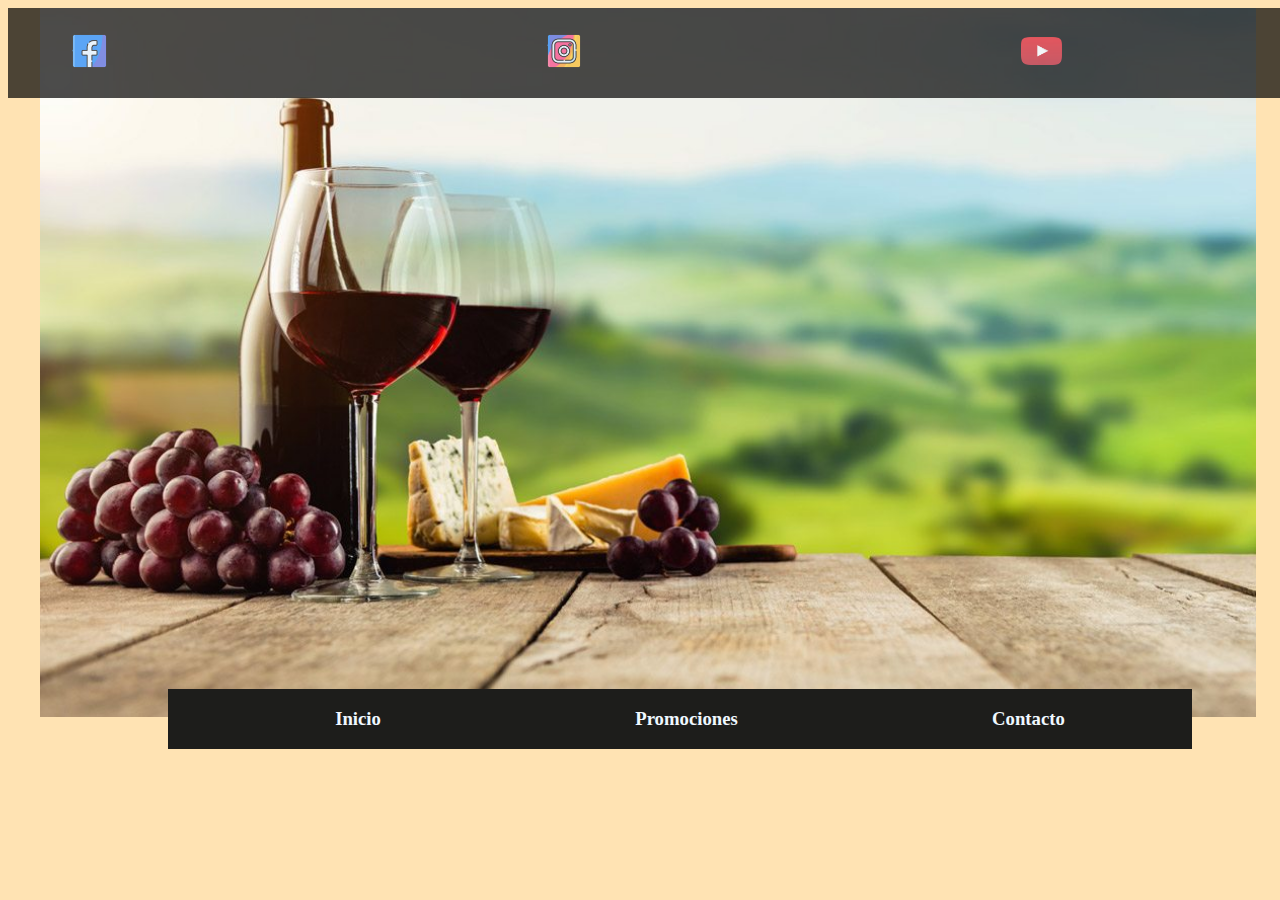
<file: Florencia-Pereyra-Tp7.html>
<!DOCTYPE html>
<html lang="en">

<head>
    <meta charset="UTF-8">
    <meta http-equiv="X-UA-Compatible" content="IE=edge">
    <meta name="viewport" content="width=device-width, initial-scale=1.0">
    <title>Posicionamiento</title>
    <link rel="stylesheet" href="Florencia-Pereyra-Tp7.css">

</head>

<body>
    <header>
        <div class="menuRedes">
            <div class="face"><img src="facebook.png" alt="facebook"></div>
            <div class="insta"><img src="instagram.png" alt="instagram"></div>
            <div class="youtube"><img src="youtube.png" alt="youtube"></div>
        </div>
    </header>
    <div class="imagenPrincipal">
        <img src="ruta-del-queso-vino.jpeg" alt="Principal">
    </div>
    <div class="menuPrincipal">
        <ul>
            <li><a href="#"><h3> Inicio </h3></a></li>
            <li><a href="#"><h3> Promociones </h3></a></li>
            <li><a href="#"><h3> Contacto </h3></a></li>
        </ul>
    </div>
</body>

</html>
</file>
<file: Florencia-Pereyra-Tp7.css>
body {
    width: 100%;
    background-color: rgb(255, 227, 179);
}

header {
    background-color: rgb(233, 88, 55);
}

.menuRedes {
    background-color: black;
    opacity: 70%;
    width: 100%;
    height: 10%;
    display: flex;
    flex-direction: row;
    justify-content: end;
    align-items: center;
    position: fixed;
}


.menuRedes .face {
    margin: 5%;
}

.menuRedes .face img:hover {
    transform: scale(1.5);
}

.menuRedes .face img {
    width: 10%;
    height: 10%;
}

.menuRedes .insta {
    margin: 5%;
}

.menuRedes .insta img:hover {
    transform: scale(1.5);
}

.menuRedes .insta img {
    width: 10%;
    height: 10%;

}

.menuRedes .youtube {
    margin: 5%;
}

.menuRedes .youtube img:hover {
    transform: scale(1.5);
}

.menuRedes .youtube img {
    width: 20%;
    height: 20%;
}


.imagenPrincipal img {
    width: 95%;
    height: 200%;
    margin-left: 2rem;
}

.menuPrincipal {
    background-color: rgb(29, 29, 27);
    width: 80%;
    height: 80%;
    position: relative;
    z-index: 5;
    left: 10rem;
    bottom: 3rem;
}

.menuPrincipal ul {
    list-style-type: none;
    display: flex;
    justify-content: space-around;
    align-items: center;

}

.menuPrincipal li a {
    text-decoration: none;
    color: aliceblue;
}

.menuPrincipal li a:hover {
    color: blueviolet;
}

@media screen and (max-width:700px) {
    body {
        width: 20rem;
        background-color: blueviolet;
    }

    .menuRedes {
        background-color: aquamarine;
        flex-direction: row;
        height: max-content;
        position: fixed;
    }


    .imagenPrincipal img {
        width: 25rem;
        height: 30rem;
        margin: 0.5rem;
    }

    .menuPrincipal {
        left: 5rem;
        bottom: 3rem;
    }

    .menuPrincipal ul {
        flex-direction: row;
        padding: 0.1rem;
    }
}
</file>
